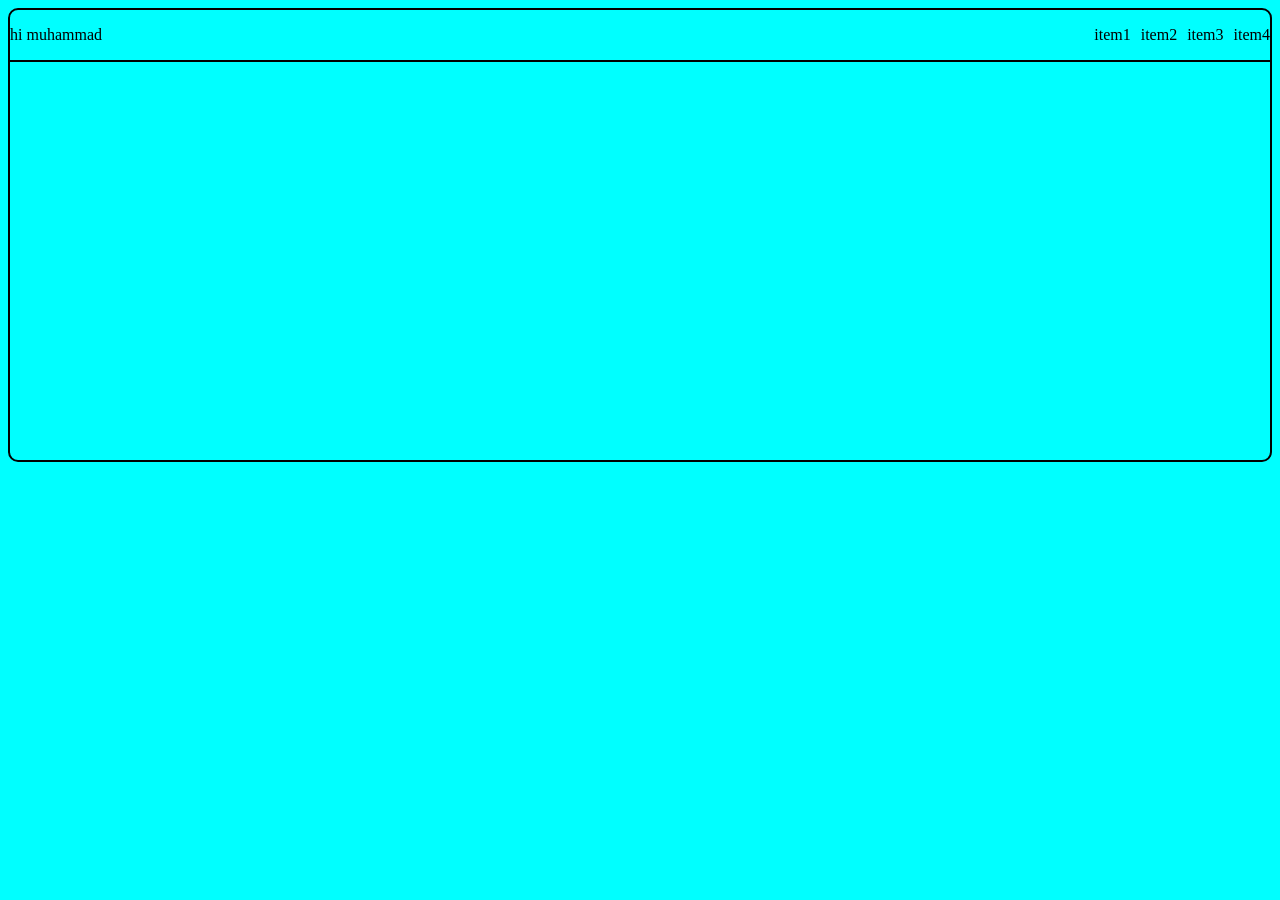
<file: question 2/index.html>
<!DOCTYPE html>
<html lang="en">
<head>
    <meta charset="UTF-8">
    <meta name="viewport" content="width=device-width, initial-scale=1.0">
    <link rel="stylesheet" href="style.css">
    <title>Document</title>
</head>
<body>
    <div class="parent">
        <div class="header">
            <p>hi muhammad</p>
             
    <div class="list">
                <p>item1</p>
                <p>item2</p>
                <p>item3</p>
                <p>item4</p>
    </div> 
    </div>

    </div>
    
</body>
</html>
</file>
<file: question 2/style.css>
body{
    background-color: aqua;
    height: 50vh;
    border: 2px solid black;
    border-radius: 10px;
    overflow: hidden;
}
.header{
    display: flex;
    align-items: center;
    justify-content: space-between;
    width: 100%;
    border-bottom: 2px solid black;

}
.list{
    display: flex;
    align-items: center;
    gap: 10px;
    overflow: hidden;
}
</file>
